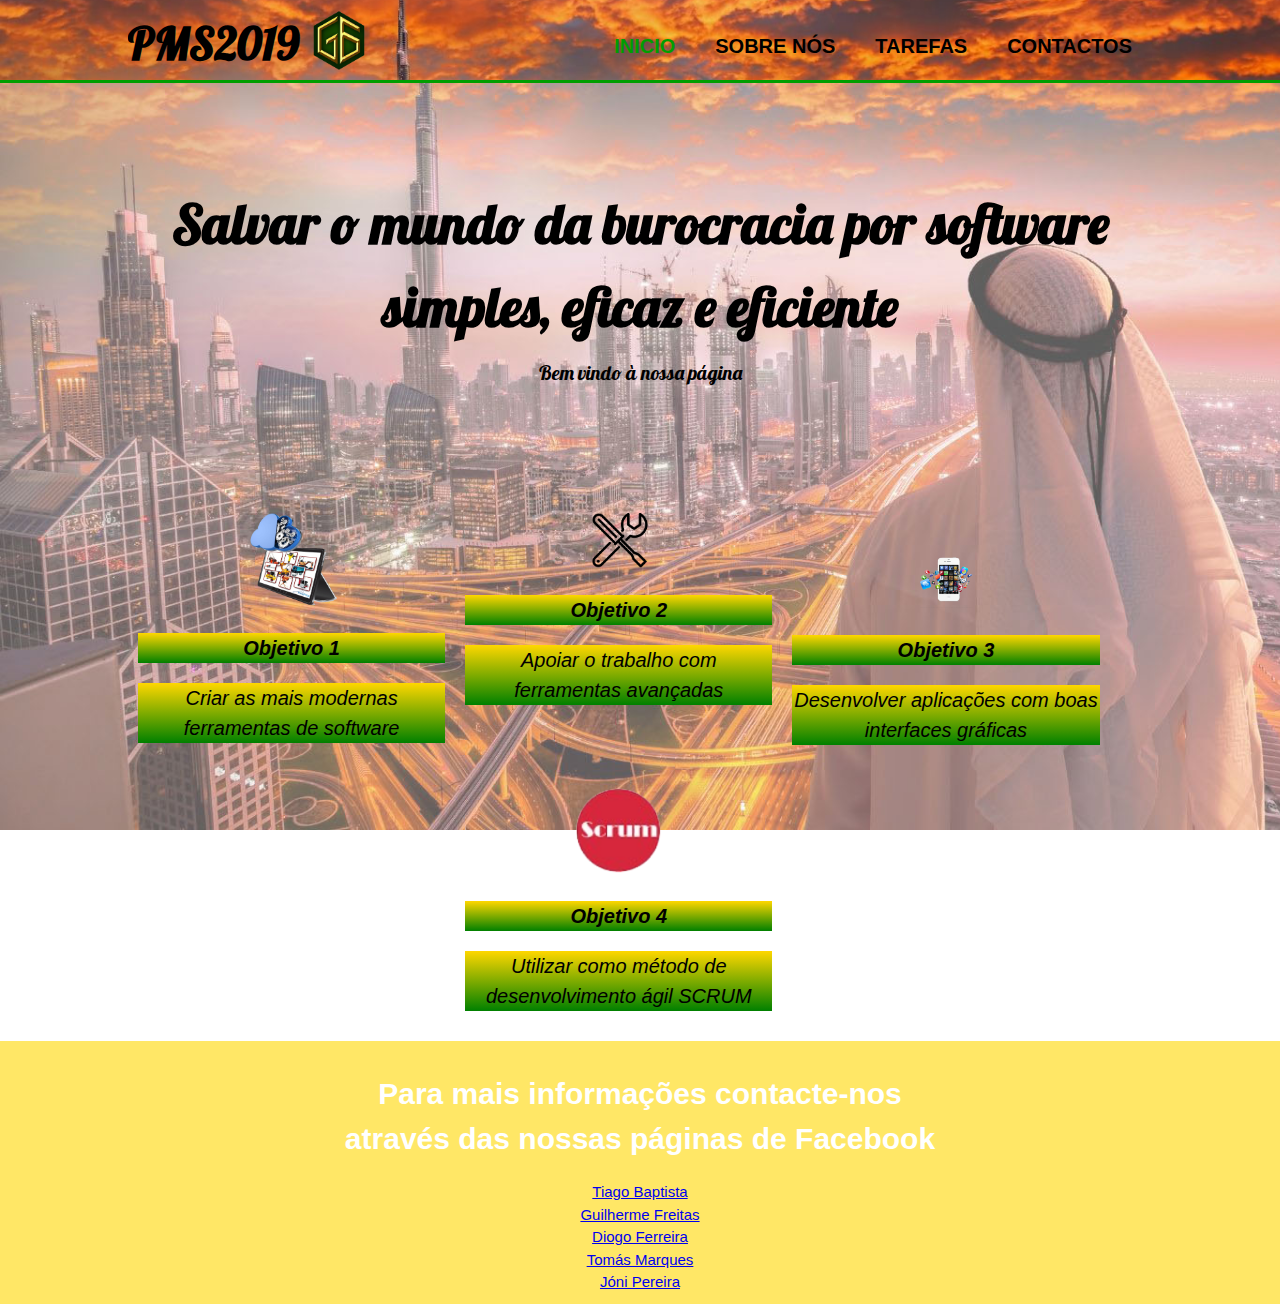
<file: index.html>
<!DOCTYPE html>
<html>
  <head>
    <meta charset="utf-8">
    <meta name="viewport" content="width=device-width, initial-scale = 1">
    <meta name="description" content="Salvar o mundo da burocracia por software simples, eficaz e eficiente">
    <title>Bem vindo ao site que vai salvar o mundo</title>
    <link rel="stylesheet" href="./css/style.css">
    <link href="https://fonts.googleapis.com/css?family=Lobster&display=swap" rel="stylesheet">
  </head>
  <body>
    <header>
      <div class="container">
        <div id="branding">
          <h1><span class="highlight">PMS2019</h1>
        </div>
        <div id="logo">
            <img src="./img/logo.png">
        </div>
        <nav>
          <ul>
            <li class="current"><a href="index.html">Inicio</a></li>
            <li><a href="sobrenos.html">Sobre Nós</a></li>
            <li><a href="tarefas.html">Tarefas</a></li>
            <li><a href="contactos.html">Contactos</a></li>
          </ul>
        </nav>
      </div>
    </header>
    
    <section id="showcase">
      <div class="container">
        <div class="inicio">
            <h1>Salvar o mundo da burocracia por software simples, eficaz e eficiente</h1>
            <p1>Bem vindo à nossa página</p1>
        </div>
      </div>
    </section>

    <section id="boxes">
      <div class="container">
        <div class="box">
          <img src="./img/obj1.png">
          <h3>Objetivo 1</h3>
          <p>Criar as mais modernas ferramentas de software</p>
        </div>
        <div class="box">
          <img src="./img/obj2.png">
          <h3>Objetivo 2</h3>
          <p>Apoiar o trabalho com ferramentas avançadas</p>
        </div>
        <div class="box">
            
          </div>
          <div class="box">
            
            </div>
        <div class="box">
          <img src="./img/obj3.png">
          <h3>Objetivo 3</h3>
          <p>Desenvolver aplicações com boas interfaces gráficas</p>
        </div>
        <div class="box">
            
          </div>
        <div class="box">
            <img src="./img/obj4.png">
            <h3>Objetivo 4</h3>
            <p>Utilizar como método de desenvolvimento ágil SCRUM</p>
          </div>
      </div>
    </section>

    <footer id="ini">
        <div class="container">
            <h1>Para mais informações contacte-nos  <br> através das nossas páginas de Facebook</h1>
            <a href="https://www.facebook.com/tiago.miguel.3152"> Tiago Baptista</a> <br>
            <a href="https://www.facebook.com/guilherme.freitas.395454"> Guilherme Freitas</a><br>
            <a href="https://www.facebook.com/diogojmferreira"> Diogo Ferreira</a><br>
            <a href="https://www.facebook.com/tomas.marcos.12"> Tomás Marques</a><br>
            <a href="https://www.facebook.com/joni.pereira.39"> Jóni Pereira</a>
      </div>
    </footer>
  </body>
</html>
</file>
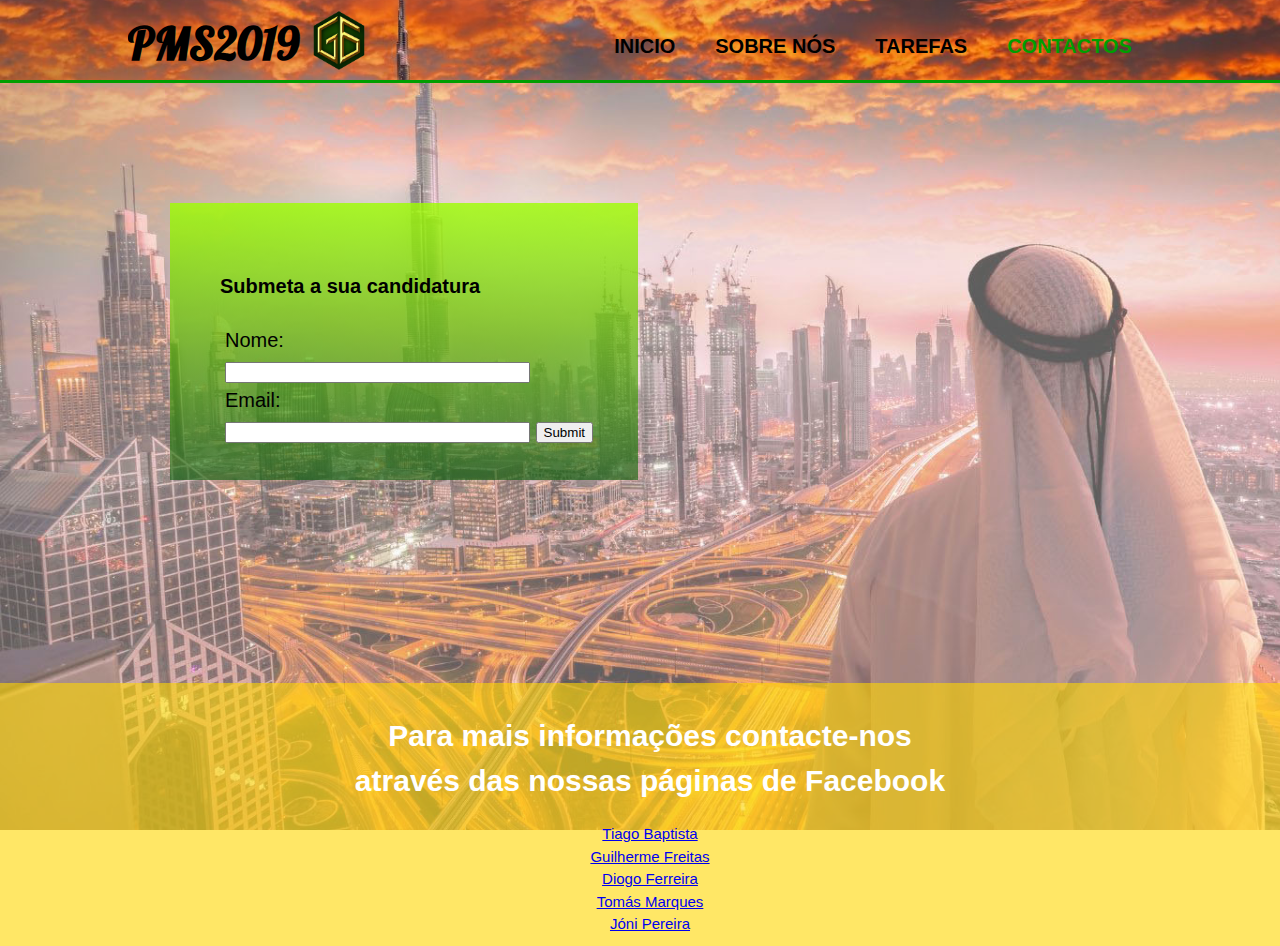
<file: contactos.html>
<!DOCTYPE html>
<html>
  <head>
      <meta charset="utf-8">
      <meta name="viewport" content="width=device-width, initial-scale = 1.0">
      <meta name="description" content="Salvar o mundo da burocracia por software simples, eficaz e eficiente">
      <title>Bem vindo ao site que vai salvar o mundo</title>
    <link rel="stylesheet" href="./css/style.css">
    <link href="https://fonts.googleapis.com/css?family=Lobster&display=swap" rel="stylesheet">
  </head>
  <body>
    
    <header>
      <div class="container">
        <div id="branding">
          <h1><span class="highlight">PMS2019</h1>
          </div>
          <div id="logo">
              <img src="./img/logo.png">
          </div>
          <nav>
            <ul>
              <li><a href="index.html">Inicio</a></li>
              <li ><a href="sobrenos.html">Sobre Nós</a></li>
              <li><a href="tarefas.html">Tarefas</a></li>
              <li class="current"></liclass><a href="contactos.html">Contactos</a></li>
              
            </ul>
        </nav>
      </div>
    </header>
   

    <section id="main">
            <div class="container">
              <aside id="sidebar">
                <div class="darks">
                        
                           <h1>Submeta a sua candidatura</h1>
                        
                        
                        <form>
                                Nome:<br>
                                <input type="text" name="Nome Completo" size="35"><br>
                                Email:<br>
                                <input type="email" name="email" size="35">
                                <input type="submit" value="Submit" >
                        </form> 
                        
                </div>
              </aside>
            </div>
    </section>
   

    <section id="main">
      <div class="container">
        <div class="mapouter"><div class="gmap_canvas"><iframe width="800" height="400" id="gmap_canvas" src="https://maps.google.com/maps?q=universidade%20da%20madeira%2C%20campus%20da%20penteada&t=&z=17&ie=UTF8&iwloc=&output=embed" frameborder="0" scrolling="no" marginheight="0" marginwidth="0"></iframe></div><style>.mapouter{position:relative;text-align:right;height:419px;width:502px;}.gmap_canvas {overflow:hidden;background:none!important;height:419px;width:502px;}</style></div>  

      </div>
    </section>
    <footer id="sob">
      <div class="container">
            <h1>Para mais informações contacte-nos  <br> através das nossas páginas de Facebook</h1>
            <a href="https://www.facebook.com/tiago.miguel.3152"> Tiago Baptista</a> <br>
            <a href="https://www.facebook.com/guilherme.freitas.395454"> Guilherme Freitas</a><br>
            <a href="https://www.facebook.com/diogojmferreira"> Diogo Ferreira</a><br>
            <a href="https://www.facebook.com/tomas.marcos.12"> Tomás Marques</a><br>
            <a href="https://www.facebook.com/joni.pereira.39"> Jóni Pereira</a>
      </div>
    </footer> 
  </body>
</html>
<html>
        
            
</html>
</file>
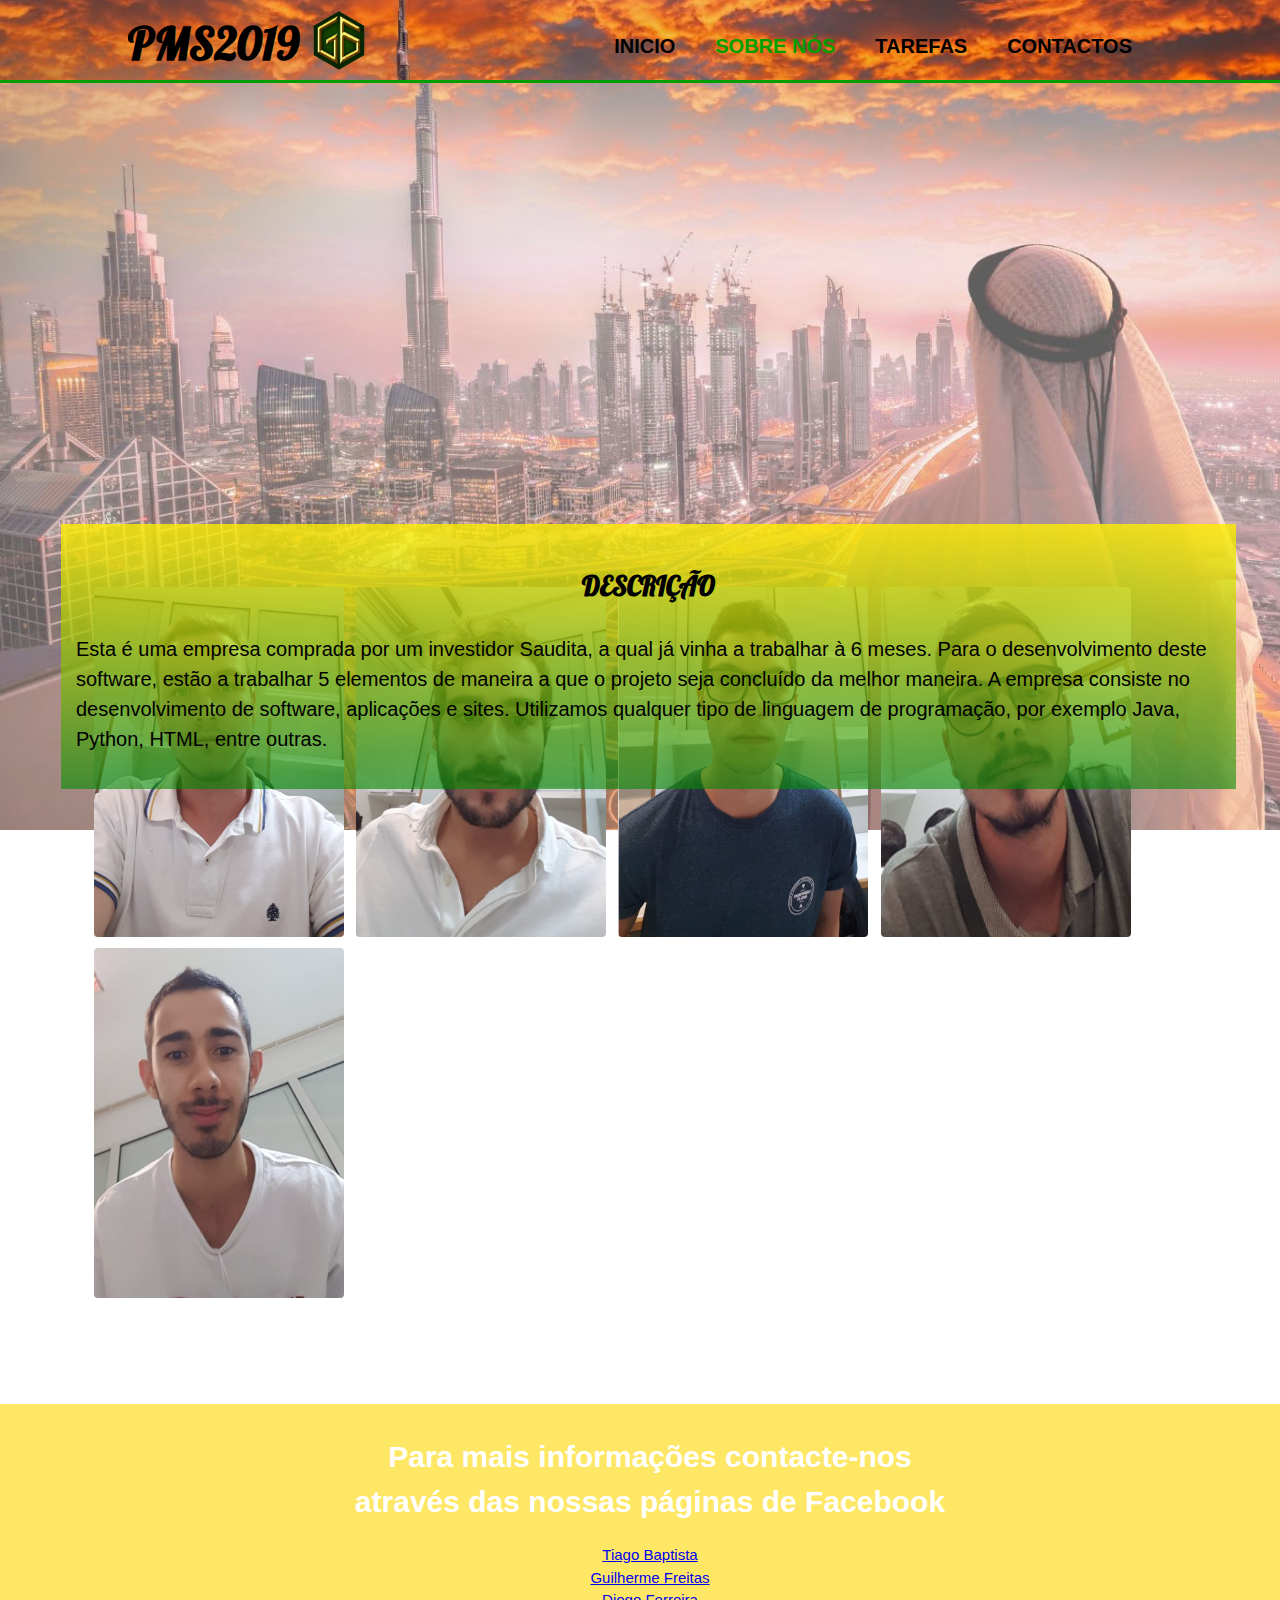
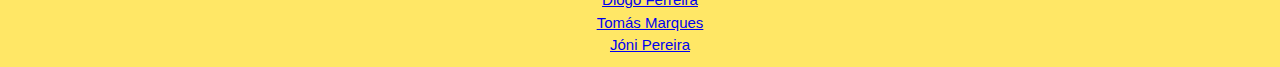
<file: sobrenos.html>
<!DOCTYPE html>
<html>
  <head>
    <meta charset="utf-8">
    <meta name="viewport" content="width=device-width, initial-scale = 1.0,maximum-scale=1,user-scalable=no">
    <meta name="description" content="Salvar o mundo da burocracia por software simples, eficaz e eficiente">      
    <title>Bem vindo ao site que vai salvar o mundo</title>
    <link rel="stylesheet" href="./css/style.css">
    <link href="https://fonts.googleapis.com/css?family=Lobster&display=swap" rel="stylesheet">
  </head>
  <body>
    
    <header>
      <div class="container">
        <div id="branding">
          <h1><span class="highlight">PMS2019</h1>
          </div>
          <div id="logo">
              <img src="./img/logo.png">
          </div>
          <nav>
            <ul>
              <li><a href="index.html">Inicio</a></li>
              <li class="current"></liclass><a href="sobrenos.html">Sobre Nós</a></li>
              <li><a href="tarefas.html">Tarefas</a></li>
              <li><a href="contactos.html">Contactos</a></li>
            </ul>
        </nav>
      </div>
    </header>
    
    <!-- <section id="newsletter"> -->
     
      <div class="textWithBlurredBg">
        <img src="img/jj.png">
        <h2>Tiago Baptista</h2>
        <h3> - SCRUM Master <br>
             - Programador experiente em CSS<br>
             - Foi um dos responsaveis pelo desenvolvimento deste projeto<br>
             - Já trabalhou na empresa na ACIN e foi um dos principais responsaveis
            pelo design do site
            
            </h3>
             <h4>2037217@student.uma.pt</h4> 
      </div>
      
      <div class="textWithBlurredBg">
        <img src="img/jj2.jpg">
        <h2>Jóni Pereira</h2>
        <h3> - Programador experiente em HTML
            - Foi um dos responsaveis pela criação das páginas e subpáginas deste website
            - Licenciado em Engenheiria de Software
            

           <br />
           </h3>
            <h4>2036717@student.uma.pt</h4>
      </div>
      <div class="textWithBlurredBg">
          <img src="img/jj5.jpg">
          <h2>Guilherme Freitas</h2>
          <h3> - Programador experiente em CSS
              - Licenciado em Engenheiria de Software
              - Foi responsável pelo design e pelas animações deste site
              
             <br />
             </h3>
              <h4>2034917@student.uma.pt</h4>
        </div>
      <div class="textWithBlurredBg">
            <img src="img/jj4.jpg">
            <h2>Diogo Ferreira</h2>
            <h3>- Programador experiente em HTML
                - Licenciado em Engenheiria de Software
                - Foi responsável pela criação das páginas deste website
                
                
               <br />
               </h3>
                <h4>2035117@student.uma.pt</h4>
        </div> 
        <div class="textWithBlurredBg">
            <img src="img/jj3.jpg">
            <h2>Tomás Marcos</h2>
            <h3> - Programador experiente em HTML
                - Foi responsável pela criação do logotipo e páginas 
                - Licenciado em Engenheiria de Software
                
               <br />
               </h3>
                <h4>2037017@student.uma.pt</h4>
        </div>  
    <section id="main">
      <div class="container">
        <aside id="sidebar">
          <div class="dark">
            <h3>DESCRIÇÃO</h3>
            <p>Esta é uma empresa comprada por um investidor Saudita, a qual já vinha a trabalhar à 6 meses.
                Para o desenvolvimento deste software, estão a trabalhar 5 elementos de maneira a que o projeto seja concluído da melhor maneira.
                A empresa consiste no desenvolvimento de software, aplicações e sites. 
                Utilizamos qualquer tipo de linguagem de programação, por exemplo Java, Python, HTML, entre outras.</p>

            </div>
        </aside>
      </div>
    
    </section>
    <footer id="sob">
        <div class="container">
            <h1>Para mais informações contacte-nos  <br> através das nossas páginas de Facebook</h1>
            <a href="https://www.facebook.com/tiago.miguel.3152"> Tiago Baptista</a> <br>
            <a href="https://www.facebook.com/guilherme.freitas.395454"> Guilherme Freitas</a><br>
            <a href="https://www.facebook.com/diogojmferreira"> Diogo Ferreira</a><br>
            <a href="https://www.facebook.com/tomas.marcos.12"> Tomás Marques</a><br>
            <a href="https://www.facebook.com/joni.pereira.39"> Jóni Pereira</a>
      </div>
    </footer> 
  </body>
</html>
</file>
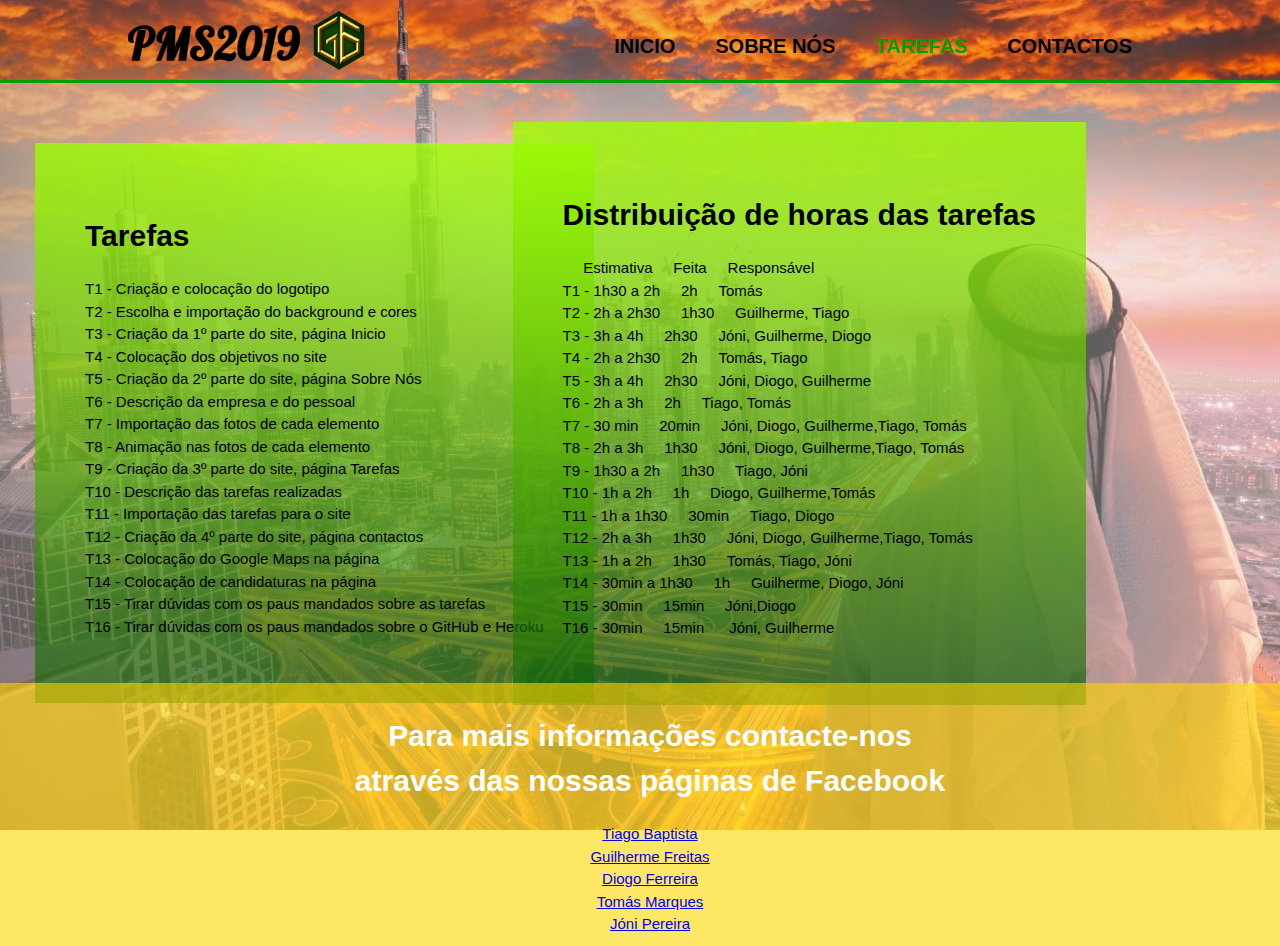
<file: tarefas.html>
<!DOCTYPE html>
<html>
  <head>
      <meta charset="utf-8">
      <meta name="viewport" content="width=device-width, initial-scale = 1">
      <meta name="description" content="Salvar o mundo da burocracia por software simples, eficaz e eficiente">
      <title>Bem vindo ao site que vai salvar o mundo</title>
    <link rel="stylesheet" href="./css/style.css">
    <link href="https://fonts.googleapis.com/css?family=Lobster&display=swap" rel="stylesheet">
  </head>
  <body>
    <header>
      <div class="container">
        <div id="branding">
          <h1><span class="highlight">PMS2019</h1>
          </div>
          <div id="logo">
              <img src="./img/logo.png">
          </div>
          <nav>
            <ul>
              <li><a href="index.html">Inicio</a></li>
              <li><a href="sobrenos.html">Sobre Nós</a></li>
              <li class="current"></liclass><a href="tarefas.html">Tarefas</a></li>
              <li><a href="contactos.html">Contactos</a></li>
            </ul>
        </nav>
      </div>
    </header>
    <section id="main">
        <div class="container">
          <aside id="sidebar">
            <div class="darkx">
                    
                       <h1>Tarefas</h1>
                      <p>T1 - Criação e colocação do logotipo <br>
                          T2 - Escolha e importação do background e cores <br>
                          T3 - Criação da 1º parte do site, página Inicio<br>
                          T4 - Colocação dos objetivos no site<br>
                          T5 - Criação da 2º parte do site, página Sobre Nós<br>
                          T6 - Descrição da empresa e do pessoal<br>
                          T7 - Importação das fotos de cada elemento<br>
                          T8 - Animação nas fotos de cada elemento<br>
                          T9 - Criação da 3º parte do site, página Tarefas<br>
                          T10 - Descrição das tarefas realizadas<br>
                          T11 - Importação das tarefas para o site<br>
                          T12 - Criação da 4º parte do site, página contactos<br>
                          T13 - Colocação do Google Maps na página<br>
                          T14 - Colocação de candidaturas na página<br>
                          T15 - Tirar dúvidas com os paus mandados sobre as tarefas<br>   
                          T16 - Tirar dúvidas com os paus mandados sobre o GitHub e Heroku</p> 
                    
            </div>
          </aside>
        </div>
    </section> 
    <section id="main">
        <div class="container">
          <aside id="sidebar">
            <div class="darkxx">
                    
                       <h1>Distribuição de horas das tarefas</h1>
                      <p>     
                          &nbsp;&nbsp;&nbsp;&nbsp;&nbsp;Estimativa&nbsp;&nbsp;&nbsp;&nbsp;&nbsp;Feita&nbsp;&nbsp;&nbsp;&nbsp;&nbsp;Responsável <br>
                          T1 - 1h30 a 2h&nbsp;&nbsp;&nbsp;&nbsp;&nbsp;2h&nbsp;&nbsp;&nbsp;&nbsp;&nbsp;Tomás<br>
                          T2 - 2h a 2h30&nbsp;&nbsp;&nbsp;&nbsp;&nbsp;1h30&nbsp;&nbsp;&nbsp;&nbsp;&nbsp;Guilherme, Tiago<br>
                          T3 - 3h a 4h&nbsp;&nbsp;&nbsp;&nbsp;&nbsp;2h30&nbsp;&nbsp;&nbsp;&nbsp;&nbsp;Jóni, Guilherme, Diogo<br>
                          T4 - 2h a 2h30&nbsp;&nbsp;&nbsp;&nbsp;&nbsp;2h&nbsp;&nbsp;&nbsp;&nbsp;&nbsp;Tomás, Tiago<br>
                          T5 - 3h a 4h&nbsp;&nbsp;&nbsp;&nbsp;&nbsp;2h30&nbsp;&nbsp;&nbsp;&nbsp;&nbsp;Jóni, Diogo, Guilherme<br>
                          T6 - 2h a 3h&nbsp;&nbsp;&nbsp;&nbsp;&nbsp;2h&nbsp;&nbsp;&nbsp;&nbsp;&nbsp;Tiago, Tomás		<br>
                          T7 - 30 min&nbsp;&nbsp;&nbsp;&nbsp;&nbsp;20min&nbsp;&nbsp;&nbsp;&nbsp;&nbsp;Jóni, Diogo, Guilherme,Tiago, Tomás<br>
                          T8 - 2h a 3h&nbsp;&nbsp;&nbsp;&nbsp;&nbsp;1h30&nbsp;&nbsp;&nbsp;&nbsp;&nbsp;Jóni, Diogo, Guilherme,Tiago, Tomás<br>
                          T9 - 1h30 a 2h&nbsp;&nbsp;&nbsp;&nbsp;&nbsp;1h30&nbsp;&nbsp;&nbsp;&nbsp;&nbsp;Tiago, Jóni<br>
                          T10 - 1h a 2h&nbsp;&nbsp;&nbsp;&nbsp;&nbsp;1h&nbsp;&nbsp;&nbsp;&nbsp;&nbsp;Diogo, Guilherme,Tomás<br>
                          T11 - 1h a 1h30&nbsp;&nbsp;&nbsp;&nbsp;&nbsp;30min&nbsp;&nbsp;&nbsp;&nbsp;&nbsp;Tiago, Diogo<br>
                          T12 - 2h a 3h&nbsp;&nbsp;&nbsp;&nbsp;&nbsp;1h30&nbsp;&nbsp;&nbsp;&nbsp;&nbsp;Jóni, Diogo, Guilherme,Tiago, Tomás<br>
                          T13 - 1h a 2h&nbsp;&nbsp;&nbsp;&nbsp;&nbsp;1h30&nbsp;&nbsp;&nbsp;&nbsp;&nbsp;Tomás, Tiago, Jóni<br>
                          T14 - 30min a 1h30&nbsp;&nbsp;&nbsp;&nbsp;&nbsp;1h&nbsp;&nbsp;&nbsp;&nbsp;&nbsp;Guilherme, Diogo, Jóni<br>
                          T15 - 30min&nbsp;&nbsp;&nbsp;&nbsp;&nbsp;15min&nbsp;&nbsp;&nbsp;&nbsp;&nbsp;Jóni,Diogo<br>
                          T16 - 30min&nbsp;&nbsp;&nbsp;&nbsp;&nbsp;15min&nbsp;&nbsp;&nbsp;&nbsp;&nbsp;  Jóni, Guilherme</p> 
                    
            </div>
          </aside>
        </div>
</section>

    

      </div>
    </section>
    <footer id="obj">
        <div class="container">
            <h1>Para mais informações contacte-nos  <br> através das nossas páginas de Facebook</h1>
            <a href="https://www.facebook.com/tiago.miguel.3152"> Tiago Baptista</a> <br>
            <a href="https://www.facebook.com/guilherme.freitas.395454"> Guilherme Freitas</a><br>
            <a href="https://www.facebook.com/diogojmferreira"> Diogo Ferreira</a><br>
            <a href="https://www.facebook.com/tomas.marcos.12"> Tomás Marques</a><br>
            <a href="https://www.facebook.com/joni.pereira.39"> Jóni Pereira</a>
      </div>
      </footer>
  </body>
</html>
</file>
<file: css/style.css>
body{
  font: 15px/1.5 Arial, Helvetica,sans-serif;
  padding:0;
  margin:0;
  background:url('../img/arabia3.jpg') no-repeat fixed 0 -70px ;
  background-size:cover;
  max-width: 100%;
  
}


/* Global */
.container{
  max-width: 100%;
  width:80%;
  margin:auto;
  overflow:hidden;
  
}

ul{
  max-width: 100%;
  margin:0;
  padding:0;
}

form
{
  max-width: 100%;
  position: relative;
  left: 50px;
  top: 250px;
  font-size: 20px;
} 


.dark{
  max-width: 100%;
  position: absolute;
  top: -300px;
  left: 41px;
  padding:15px;
  background: linear-gradient(#ffee00cc, rgb(1, 139, 1,.6) );
  color:#000000;
  margin-top:10px;
  margin-bottom:10px;
}
.dark h3{
  max-width: 100%;
  font-family: 'Lobster', cursive;
  text-align: center;
  font-size: 27px;
}
.dark p{
  max-width: 100%;
  font-size: 20px;
}
.darks{
  max-width: 100%;
  position: absolute;
  top: 100px;
  left: 150px;
  padding:50px;
  background:linear-gradient(rgb(157, 255, 0,.8), rgb(1, 92, 1, .6));
  color:#000000;
  margin-top:10px;
  margin-bottom:10px;
}
.darks h1{
  max-width: 100%;
  font-size: 20px;
  position: relative;
  top: 5px;
}
.darks form{
  max-width: 100%;
  position: relative;
  left: 5px;
  top: 15px;
}
.darkx{
  max-width: 100%;
  position: absolute;
  top: 40px;
  left: 15px;
  padding:50px;
  background:linear-gradient(rgb(157, 255, 0,.8), rgb(1, 92, 1, .6));
  color:#000000;
  margin-top:10px;
  margin-bottom:10px;
}
.darkxx{
  max-width: 100%;
  position: absolute;
  top: 19px;
  right: 150px;
  padding:50px;
  background:linear-gradient(rgb(157, 255, 0,.8), rgb(1, 92, 1, .6));
  color:#000000;
  margin-top:10px;
  margin-bottom:10px;
}
/* Header **/
header{
  max-width: 100%;
  background:url('../img/arabia2.jpg') no-repeat 0 -70px ;
  background-size:cover;
  padding-top:10px;
  max-width: 100%;
  min-height:70px;
  height:40px;
  border-bottom:#009e00 3px solid;
  
}
header .current a{
  max-width: 100%;
  text-align: center;
  color:#037409;
  text-decoration:none;
  text-transform: uppercase;
}

header a{
  max-width: 100%;
  position: relative;
  top: -35px;
  color:#000000;
  text-decoration:none;
  text-transform: uppercase;
}

header li{
  max-width: 100%;
  float:left;
  display:inline-flex;
  padding: 0 20px 0 20px;
  text-align: center;
  line-height: 10px;
  font-size:20px;
  color: #009e00;
}

header #branding{
  max-width: 100%;
  float:left;
  text-align: center;

}

header #branding h1{
  max-width: 100%;
  text-align: center;
  margin:0;
}

header #logo img{
  max-width: 100%;
  text-align: center;
  width: 80px;
}

header nav{
  max-width: 100%;
  float: right;
  height: 40px;
  text-align: center;

}

header .highlight{
  max-width: 100%;
  font-family:'Lobster', cursive ;
  color:#000000;
  font-weight:bold;
  font-size: 45px;
}

header .current a{
  max-width: 100%;
  color :#009e00;
  font-weight:bold;

}
header .current a:hover{
  max-width: 100%;
  text-decoration-line: underline;
  font-style:oblique;
  font-weight:bold;

}
header a{
  max-width: 100%;
  font-weight:bold;
  
}
header a:hover{
  max-width: 100%;
  color:gold;
  font-weight:bold;
  -webkit-transition: width 1s; 
  transition: 1s;
  text-decoration-line: underline;
  font-style:oblique;
}

section .mapouter{
  max-width: 100%;
  position: absolute;
  top: 202px;
  right: 50px;
  
}

section .hiper{
  max-width: 300px;
  position: relative;
  top: 600px;
  left: 50px;
}
form{
  max-width: 300px;
  position: relative;
  top: 50px;
}
section .submeter{
  max-width: 100%;  
  position: absolute;
  top: 350px;
  left: 50px;
}

.contain{
  max-width: 100%;
  position: absolute;
  top: 15px;
  right: 10px;
  width: 500px;
  height: 530px;
 
  margin: 70px auto 0;
}
.contain .boxx{
  max-width: 100%;
  position: relative;
  top: 15px;
  width: 200px;
  height: 200px;
  background: #ff0;
  margin: 10px;
  box-sizing: content-box;
  display: flex;
  flex-direction: row-reverse;
  flex-wrap: wraps;

}
.contain .boxx2{
  max-width: 100%;
  position: relative;
  right: 0px;
  top: 170px;
  width: 150px;
  height: 150px;
  background: #000000;
  margin: -400px -100px 90px 300px;
  box-sizing: content-box;
  display: flex;
  flex-direction: row-reverse;
  flex-wrap: wraps; 

}
.contain .boxx .imgBox{
  max-width: 100%;
  position: relative;
  overflow: hidden;
}
.contain .boxx .imgBox img{
  max-width: 100%;
  height: 100%;
  transition: transform 2s;

}
.contain .boxx:hover .imgBox img{
  max-width: 100%;
  transform: scale(1.2);
  
}
.contain .boxx .details{
  max-width: 100%;
  position: absolute;
  top: 40px;
  right: 200px;
  background:rgba(255, 0, 0, 0.8);
}
.contain .boxx .details .content{
  max-width: 100%;
  position: absolute;
  top: 50%;
  transform: translateY(-50%);
  text-align: center;
  padding: 15px;

}

.textWithBlurredBg{
  max-width: 100%;
  top: 500px;
  left: 90px;
  width:250px;
  height:350px;
  display:inline-block;
  position:relative;
  transition:.3s;
  margin:4px;
}

.textWithBlurredBg img{
  max-width: 100%;
  width:100%;
  height:100%;
  transition:.3s;
  border-radius:4px;
}

.textWithBlurredBg:hover img{
  max-width: 100%;
  filter:blur(2px) brightness(60%);
  box-shadow:0 0 16px cyan;
}
 
.textWithBlurredBg :not(img){
  max-width: 100%;
  position:absolute;
  z-index:1;
  top:30%;
  width:100%;
  text-align:center;
  color:#fff;
  opacity:0;
  transition:.3s;
}
.textWithBlurredBg h2{
  max-width: 100%;
  top:0%
}
.textWithBlurredBg h3{
  max-width: 100%;
  font-size: 10px;
}
.textWithBlurredBg h4{
  max-width: 100%;
  position: absolute;
  top: 200px;
}
.textWithBlurredBg:hover :not(img){
  opacity:1;
}
/* Showcase */
#showcase{
  max-width: 100%;
  min-height:400px;
  text-align:center;
  color:#ffffff;
}
#showcase .container .inicio , p1{
  max-width: 100%;
  color: #000000;
  font: 20px/1.5 'Lobster', cursive;
}
#showcase h1{
  max-width: 100%;
  margin-top:100px;
  font-size:55px;
  margin-bottom:10px;
}

#showcase p{
  font-size:20px;
}

#boxes{
  max-width: 100%;
  margin-top:20px;
}

#boxes .box{
  max-width: 100%;
  float:left;
  text-align: center;
  width:30%;
  padding:10px;
}
#boxes .box h3, .box p{
  max-width: 100%;
  font-size: 20px;
  font-style: italic;
  background: linear-gradient(gold, green);
  color: black;
}
#boxes .box img{
  max-width: 100%;
  width:90px;
}

/* Sidebar */
aside#sidebar{
  max-width: 100%;
  position: absolute;
  left: 20px;
  float:left;
  width:95%;
  margin-top:10px;
}

aside#sidebar .quote input, aside#sidebar .quote textarea{
  max-width: 100%;
  width:90%;
  padding:5px;
}

/* Main-col */
article#main-col{
  max-width: 100%;
  float:left;
  width:65%;
}

head h1{
  max-width: 100%;
  position: relative;
  background: #000000;
}

#sob .container
{
  max-width: 100%;
  padding:10px;
  position: relative;
  top: 600px;
  width: 1500px;
  color:#ffffff;
  background-color:rgba(255,215,0,.6);
  text-align: center;
} 

#obj .container{
  max-width: 100%;
  padding:10px;
  position: relative;
  top: 600px;
  width: 1500px;
  color:#ffffff;
  background-color:rgba(255,215,0,.6);
  text-align: center;
} 
#ini .container{
  max-width: 100%;
  padding:10px;
  position: relative;
  top: auto;
  width: auto;
  color:#ffffff;
  background-color:rgba(255,215,0,.6);
  text-align: center;
} 

/* Media Queries */
@media screen and (max-width: 1060px) {

  #primary { width:67%; }

  #secondary { width:30%; margin-left:3%;}  

}

/* Tabled Portrait */

@media screen and (max-width: 768px) {

  body { width:100%; }

  aside#sidebar{
    float:none;
    text-align:center;
    width:100%;
    margin:0; 
    border:none;
  } 

}
@media(max-width: 768px){
  header #branding,
  header #logo,
  header nav,
  header nav li,
  section .sidebar,
  section .mapouter,
  #boxes .box,
  article#main-col,
  aside#sidebar{
    float:none;
    text-align:center;
    width:100%;
  }

  header{
    max-width: 100%;
    padding-bottom:30px;
  }

  #showcase h1{
    max-width: 100%;
    margin-top:40px;
  }

  

 
}
</file>
